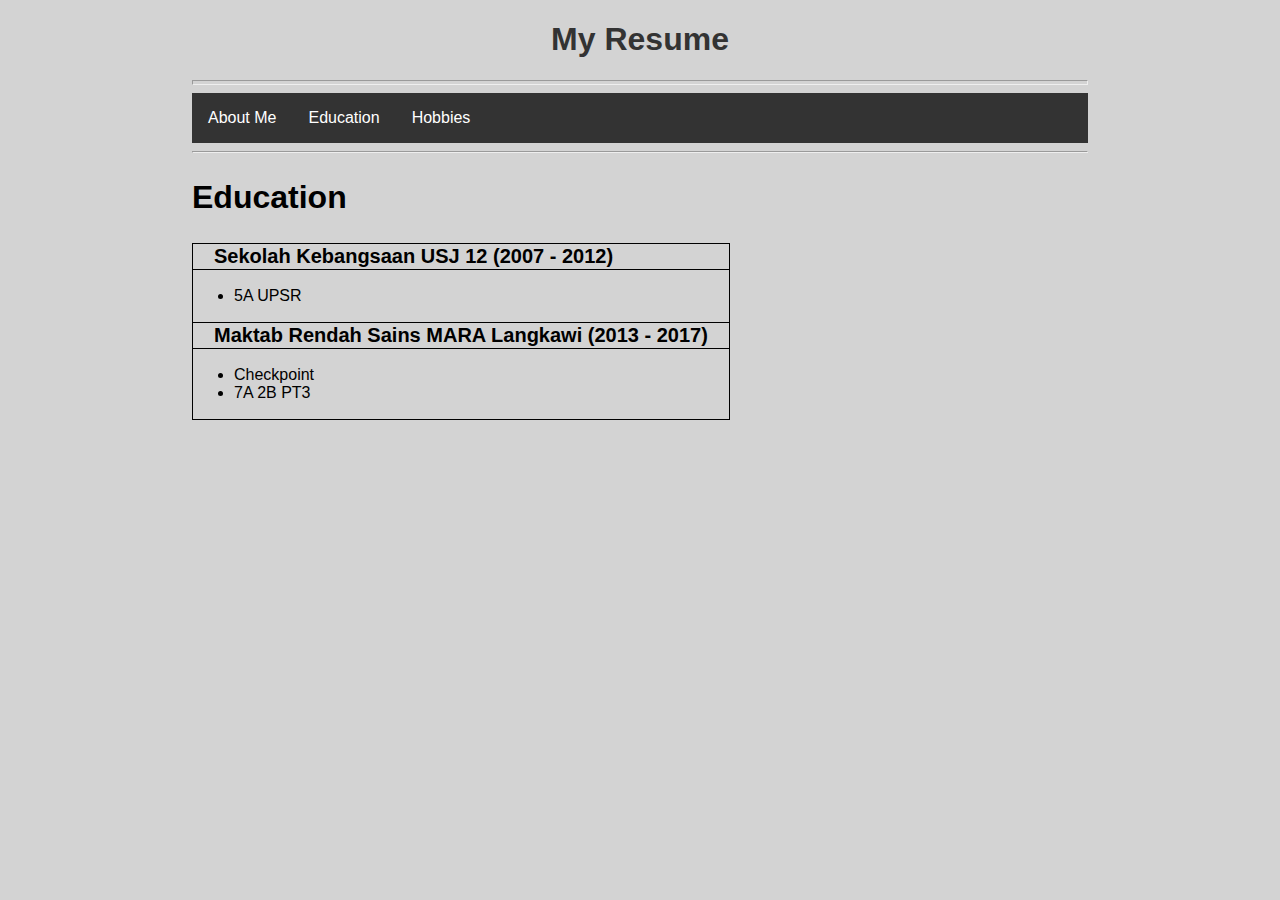
<file: edu.html>
<!DOCTYPE html>
<html lang="en-US">

<head>
    <title>Harish Hezly's Resume</title>
    <link rel="stylesheet" href="style.css">
</head>

<body>
    <h1 id="title">My Resume</h1>
    <hr size="5">

<ul id="menu">
    <li > <a href="index.html"> About Me</a></li>
    <li > <a href="edu.html">Education</a></li>
    <li > <a href="hobbie.html">Hobbies</a></li>
</ul>

    <hr>
    <h2>Education</h2>
    <table>
        <tr>
            <th>
                <p title="Sekolah Paling Cool">Sekolah Kebangsaan USJ 12 (2007 - 2012)</p>
            </th>
        </tr>
        <tr>
            <td>
                <ul>
                    <li>5A UPSR</li>
                </ul>
            </td>
        </tr>
        <tr>
            <th>
                <p>Maktab Rendah Sains MARA Langkawi (2013 - 2017)</p>
            </th>
        </tr>
        <tr>
            <td>
                <ul>
                    <li>Checkpoint</li>
                    <li>7A 2B PT3</li>
                </ul>
            </td>
        </tr>

    </table>


</body>

</html>
</file>
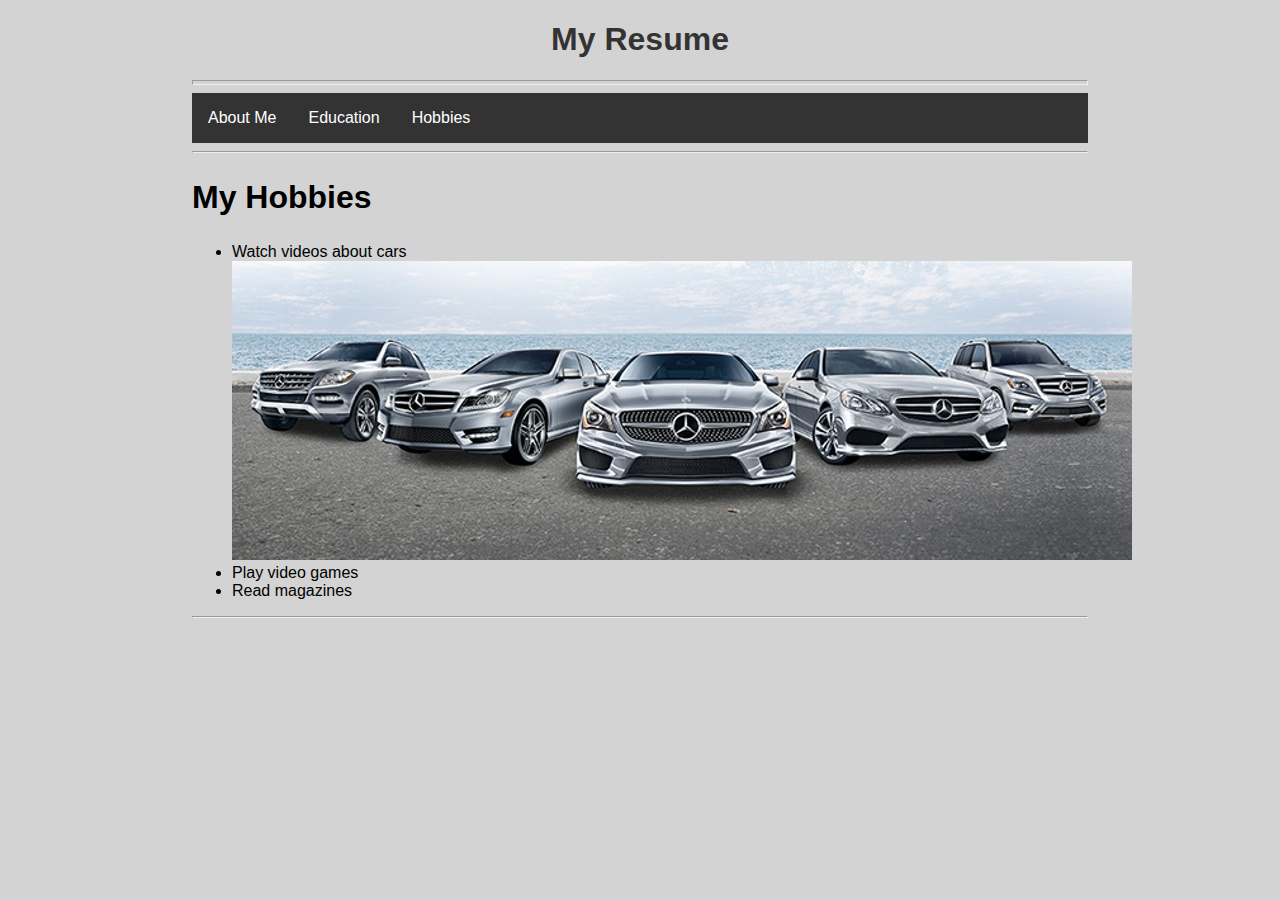
<file: hobbie.html>
<!DOCTYPE html>
<html lang="en-US">

<head>
    <title>Harish Hezly's Resume</title>
    <link rel="stylesheet" href="style.css">
</head>

<body>
    <h1 id="title">My Resume</h1>
    <hr size="5">

<ul id="menu">
    <li ><a href="index.html">  About Me  </a></li>
    <li ><a href="edu.html"> Education </a></li>
    <li ><a href="hobbie.html"> Hobbies </a></li>
</ul>


    <hr>

    <h2>My Hobbies</h2>

    <ul>
        <li>Watch videos about cars
            <img src="mbm.jpg" alt="mercedes cars" usemap="#cars">
        </li>
        <li>Play video games</li>
        <li>Read magazines</li>
    </ul>
    <hr>



    <!-- <a href="https://github.com/HarishHezly">This is my GitHub link -->
    <br/> </a>
    <map name="cars">
        <area shape="rect" coords="400,100,500,200" alt="CLA" href="https://www.whatcar.com/mercedes-benz/cla-class/coupe/review/">
    </map>


</body>

</html>
</file>
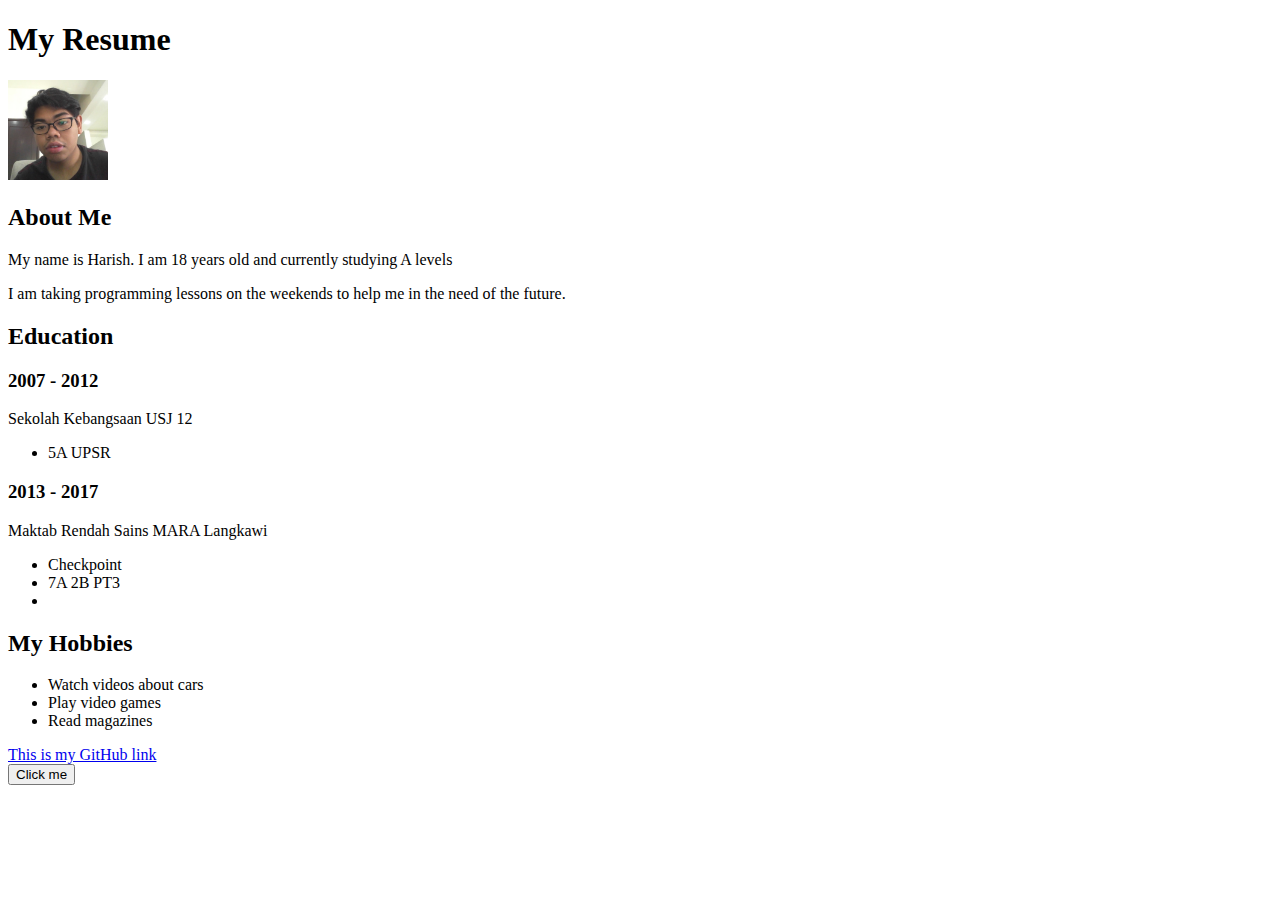
<file: main.html>
<!DOCTYPE html>
<html>

<head>
    <title>Page Title</title>
</head>

<body>
    <h1>My Resume</h1>

    <img src= "mypic.jpg" width="100" height="100" alt="Harish profile picture" />
    <h2>About Me</h2>
    <p>My name is Harish. I am 18 years old and currently studying A levels</p>
    <p>I am taking programming lessons on the weekends to help me in the need of the future.</p>

    <h2>Education</h2>
    <h3>2007 - 2012</h3>
    <p>Sekolah Kebangsaan USJ 12</p>
    <ul>
        <li>5A UPSR</li>
    </ul>

    <h3>2013 - 2017</h3>
    <p>Maktab Rendah Sains MARA Langkawi</p>
    <ul>
        <li>Checkpoint</li>
        <li>7A 2B PT3</li>
        <li></li>
    </ul>

    <h2>My Hobbies</h2>    

    <ul>
        <li>Watch videos about cars</li>
        <li>Play video games</li>
        <li>Read magazines</li>
    </ul>



    <a href= "https://github.com/HarishHezly">This is my GitHub link <br/> </a>

    

    <button>Click me</button>
    
</body>

</html>
</file>
<file: style.css>
body {
    background-color: lightgrey;
    font-family:'Segoe UI', Tahoma, Geneva, Verdana, sans-serif;
    align-content: center;
    margin: 0% 15% 0% 15%;
}



p{
    font-size: 20px;
    margin: 0px 20px 0px 20px;
}

img.profile{
    display: block;
    margin-left: auto;
    margin-right: 20px;
    width: 120px ;
    height: 120px;
    float: left;
}

h2{
    font-size: 32px;
}

table, th, td{
    border: 1px solid black;
    border-collapse: collapse;
    
}

th{
    text-align: left;
}

h1#title{
    color: #333333;
    text-align: center;
}

ul#menu{
    list-style-type: none;
    background-color: #333333;
    overflow: hidden;
    margin: 0;
    padding: 0;
}

ul#menu li{
   float: left; 
}

ul#menu li a{
    display: block;
    color: white;
    text-align: center;
    text-decoration: none;
    padding: 16px;
}

ul#menu li a:hover{
    background-color: #111111
}

input
{
 border: 0;
 color: lightgray;
 background: #333333;
 padding: 20px 20px;
 box-shadow: none;
 border-radius: 0px;
}
</file>
